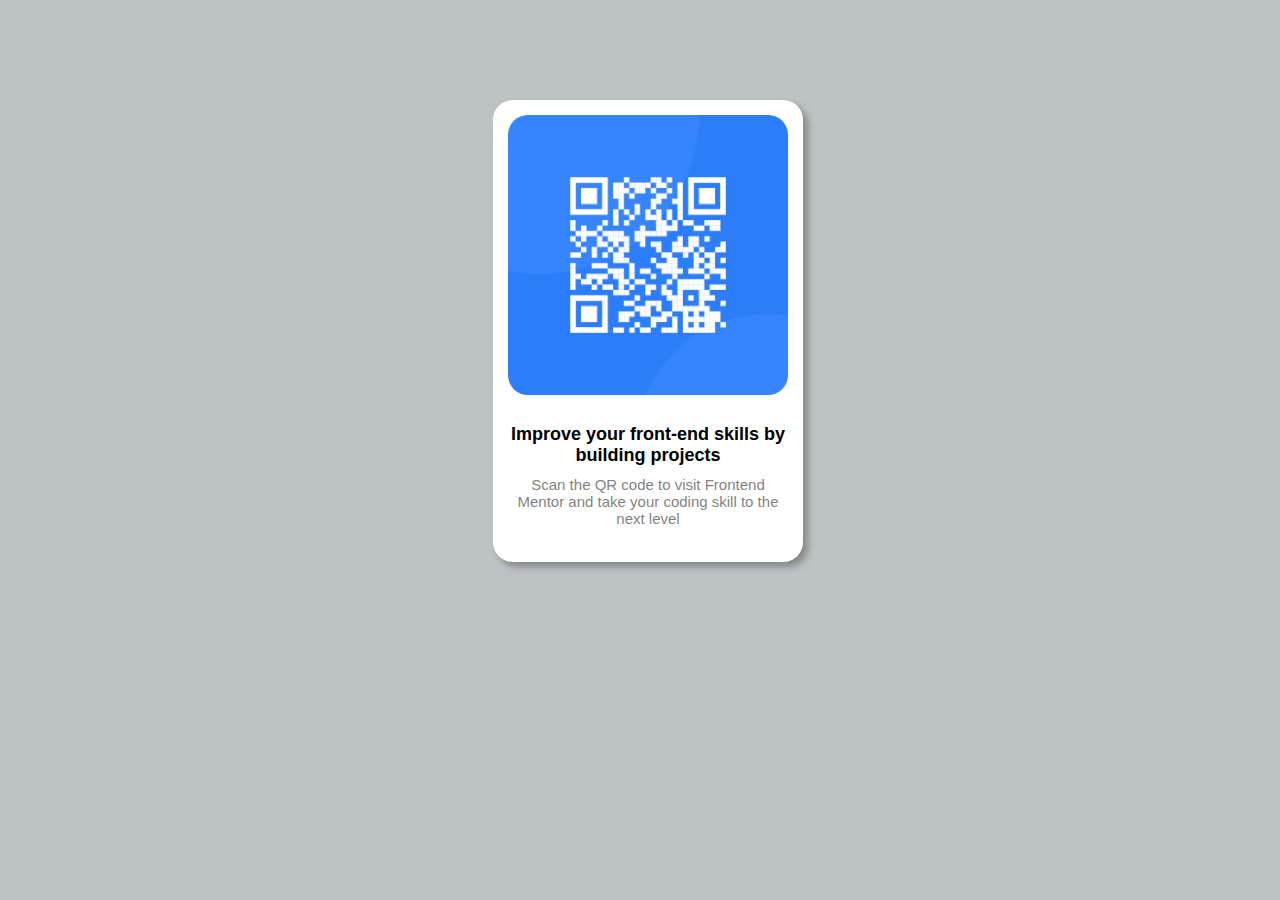
<file: index.html>
<!DOCTYPE html>
<html lang="fr">
<head>
    <meta charset="UTF-8">
    <meta http-equiv="X-UA-Compatible" content="IE=edge">
    <meta name="viewport" content="width=device-width, initial-scale=1.0">
    <title>IntegrationDesign</title>
    <link type="text/css" rel="stylesheet" href="integrationDesign.css">
</head>
<body class="background">
    <div class="policecentered">
        <img src="image-qr-code.png" alt="QR code F.M."/>

        <p class="firstext">
            Improve your front-end 
            skills by building projects
        </p>
        <p class="secundtext">
           Scan the QR code to visit Frontend
            Mentor and take your coding skill to
            the next level
        </p>
    </div>

</body>
</html>
</file>
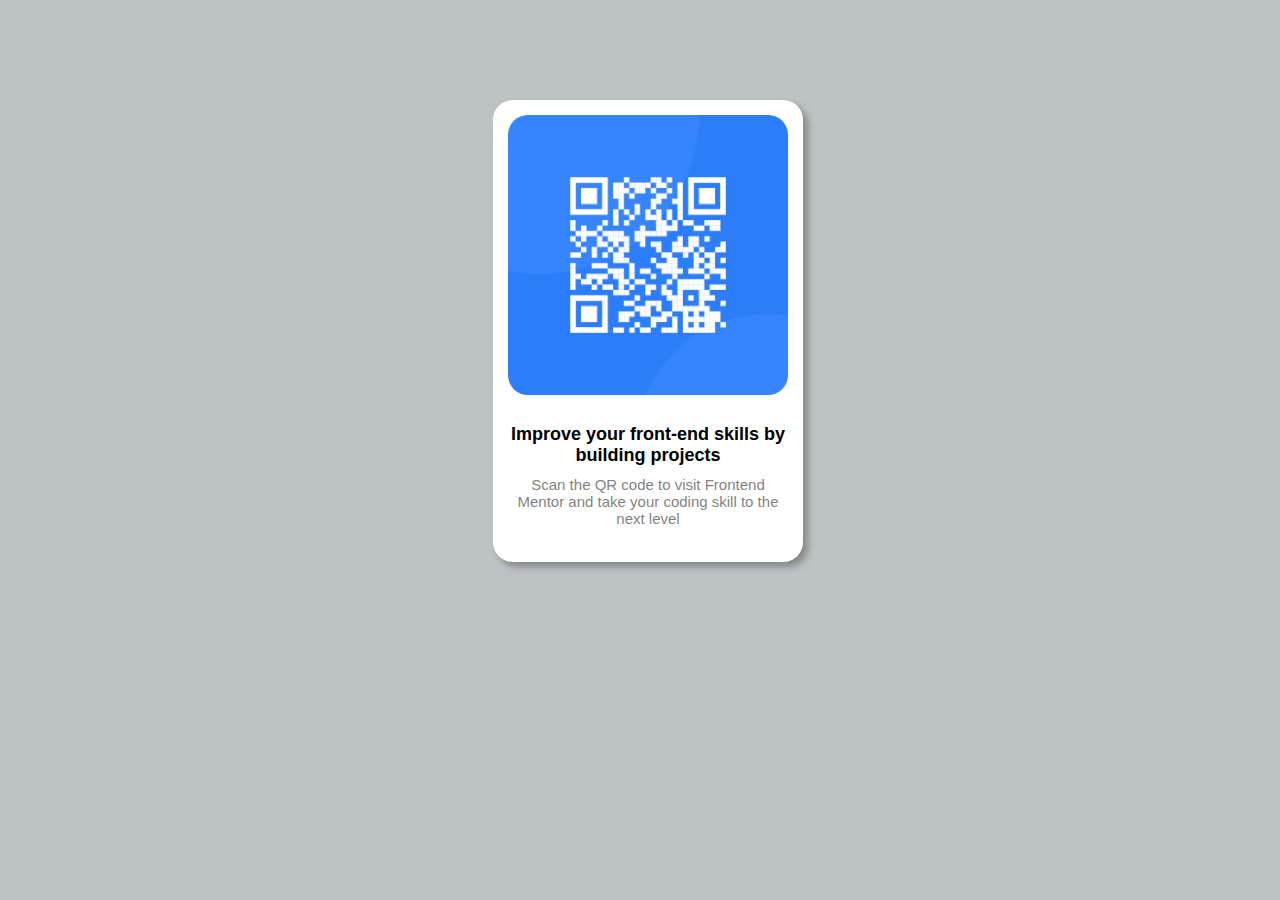
<file: integrationDesign.html>
<!DOCTYPE html>
<html lang="fr">
<head>
    <meta charset="UTF-8">
    <meta http-equiv="X-UA-Compatible" content="IE=edge">
    <meta name="viewport" content="width=device-width, initial-scale=1.0">
    <title>IntegrationDesign</title>
    <link type="text/css" rel="stylesheet" href="integrationDesign.css">
</head>
<body class="background">
    <div class="policecentered">
        <img src="image-qr-code.png" alt="QR code F.M."/>

        <p class="firstext">
            Improve your front-end 
            skills by building projects
        </p>
        <p class="secundtext">
           Scan the QR code to visit Frontend
            Mentor and take your coding skill to
            the next level
        </p>
    </div>

</body>
</html>
</file>
<file: integrationDesign.css>
.background{
    background-color: rgb(189, 194, 194);
    width: 100%;
    margin-top:100px;
}

.policecentered{
    text-align: center;
    font-family: 'Gill Sans', 'Gill Sans MT', Calibri, 'Trebuchet MS', sans-serif;
    width: 280px;
    background: rgb(255, 255, 255);
    box-shadow: 5px 5px 7px #888888;
    margin-left: auto;
    margin-right: auto; 
    border-radius: 20px;
    padding: 15px;
}
.firstext{
    font-weight: 900;
    font-size: 18px;
    margin-bottom: 5px;
    margin-top: 25px;
}

.secundtext{
    font-weight: lighter;
    padding: 5px;
    opacity: 0.5;
    margin-top: 1px;
    font-size: 15px;
}

img{
    width: 100%;
    border-radius: 20px;
}
</file>
